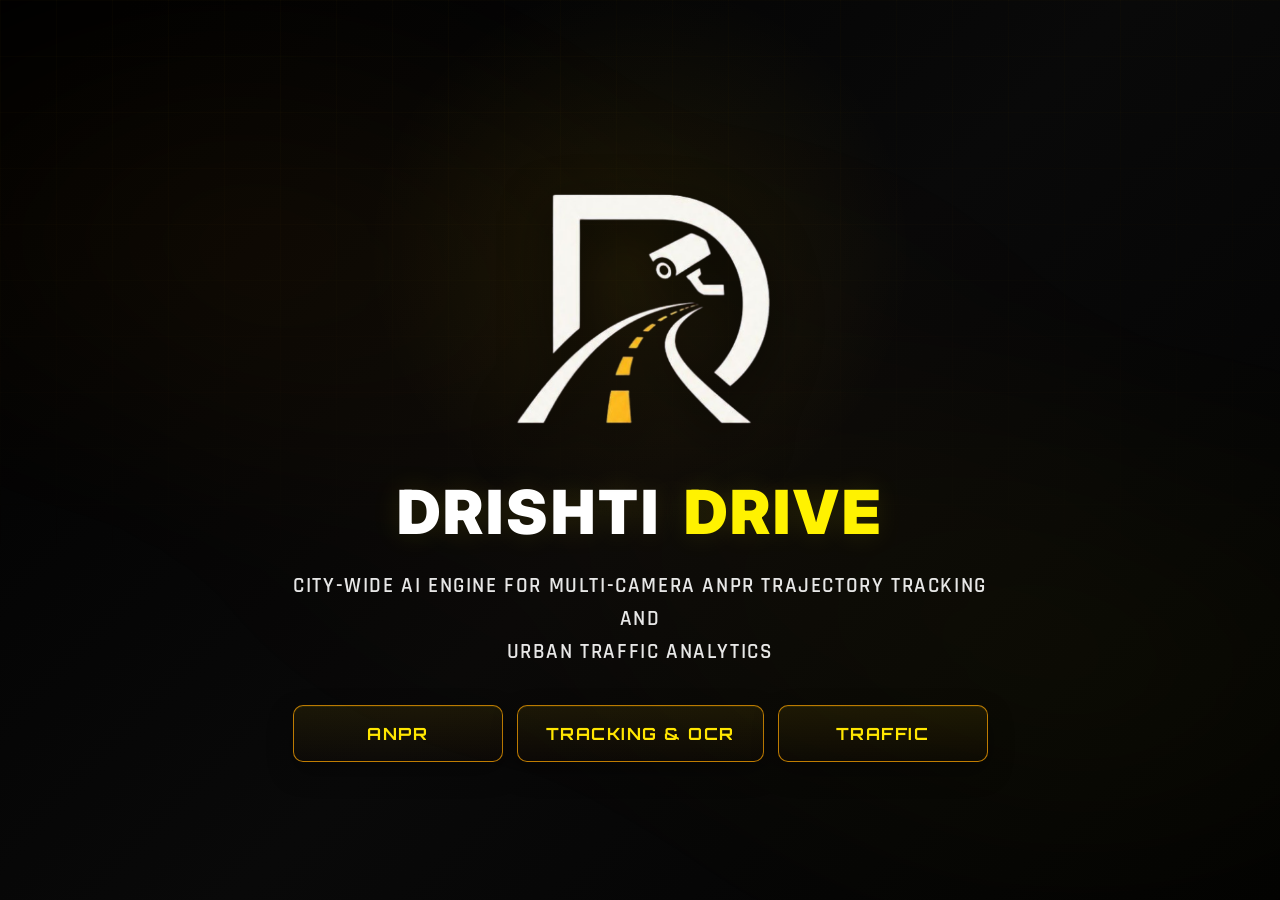
<file: menu/menu_frontend/index.html>
<!DOCTYPE html>
<html lang="en">

<head>
    <meta charset="UTF-8">
    <meta name="viewport" content="width=device-width, initial-scale=1.0">
    <title>DRISHTI DRIVE</title>
    <link
        href="https://fonts.googleapis.com/css2?family=Orbitron:wght@600;800;900&family=Rajdhani:wght@500;600;700&family=Inter:wght@300;400;600&display=swap"
        rel="stylesheet">
    <link rel="stylesheet" href="style.css?v=menu-ui-7">
</head>

<body>
    <div class="homepage-wrapper">
        <!-- LOGO -->
        <img src="mainlogo.png" alt="DRISHTI DRIVE Logo" class="brand-logo">

        <!-- TITLE -->
        <h1 class="brand-title">
            <span class="drishti-text">DRISHTI</span> <span class="drive-text">DRIVE</span>
        </h1>

        <!-- SUBHEADING / PROBLEM STATEMENT -->
        <p class="sub-heading">
            City-Wide AI Engine for Multi-Camera ANPR Trajectory Tracking and<br>Urban Traffic Analytics
        </p>

        <!-- 3 MAIN HOMEPAGE BUTTONS -->
        <div class="btn-container">
            <a class="nav-btn" href="/anpr/">ANPR</a>
            <a class="nav-btn" href="/tracking/">TRACKING &amp; OCR</a>
            <a class="nav-btn" href="/traffic/">TRAFFIC</a>
        </div>
    </div>

</body>

</html>
</file>
<file: menu/menu_frontend/style.css>
/* style.css */
:root {
    /* Yellow-Orange Palette */
    --yellow-fff200: #fff200;
    --yellow-ffe600: #ffe600;
    --yellow-ffd900: #ffd900;
    --yellow-ffcc00: #ffcc00;
    --amber-ffbf00: #ffbf00;
    --amber-ffb300: #ffb300;
    --amber-ffa600: #ffa600;
    --orange-ff9900: #ff9900;
    --orange-ff8c00: #ff8c00;
    --orange-ff8000: #ff8000;

    /* Theme Mapping */
    --bg-main: #000000;
    /* Solid Black Background */
    --text-primary: #fff200;
    /* Brightest Yellow Title */
    --text-sub: white;
    /* Warm Yellow Subheading */
    --accent-orange: #ff8000;
    /* Deep Orange Accent */
    --btn-border: #ffa600;
    /* Amber Accent Border */
    --btn-bg: #000000;
    /* Dark Base for Buttons */
}

* {
    box-sizing: border-box;
    margin: 0;
    padding: 0;
    font-family: 'Inter', sans-serif;
}

body {
    position: relative;
    isolation: isolate;
    background:
        radial-gradient(circle at 50% 28%, rgba(255, 204, 0, .08), transparent 30%),
        linear-gradient(135deg, #000 0%, #090909 52%, #020202 100%);
    color: var(--text-primary);
    min-height: 100vh;
    display: flex;
    flex-direction: column;
    align-items: center;
    justify-content: center;
    text-align: center;
    padding: 40px 20px;
}

body::before {
    content: '';
    position: fixed;
    inset: 0;
    z-index: -1;
    pointer-events: none;
    opacity: .24;
    background-image:
        linear-gradient(rgba(255, 204, 0, .08) 1px, transparent 1px),
        linear-gradient(90deg, rgba(255, 204, 0, .08) 1px, transparent 1px);
    background-size: 56px 56px;
    mask-image: linear-gradient(to bottom, black, transparent 78%);
    animation: grid-drift 18s linear infinite;
}

body::after {
    content: '';
    position: fixed;
    inset: -28%;
    z-index: -2;
    pointer-events: none;
    opacity: .34;
    background:
        radial-gradient(ellipse at 30% 35%, rgba(255, 153, 0, .14), transparent 24%),
        radial-gradient(ellipse at 72% 65%, rgba(255, 242, 0, .1), transparent 27%),
        radial-gradient(ellipse at 50% 50%, rgba(255, 128, 0, .08), transparent 38%);
    filter: blur(34px);
    animation: haze-drift 16s ease-in-out infinite alternate;
}

.homepage-wrapper {
    position: relative;
    max-width: 1080px;
    width: 100%;
    padding: 44px 42px 48px;
    display: flex;
    flex-direction: column;
    align-items: center;
    gap: 24px;
    animation: stage-float 7s ease-in-out infinite;
}

@keyframes grid-drift {
    to {
        background-position: 56px 56px;
    }
}

@keyframes haze-drift {
    0% {
        transform: translate3d(-3%, 2%, 0) scale(1);
    }

    50% {
        transform: translate3d(3%, -2%, 0) scale(1.08);
    }

    100% {
        transform: translate3d(-1%, 4%, 0) scale(1.02);
    }
}

@keyframes stage-float {

    0%,
    100% {
        transform: translateY(0);
    }

    50% {
        transform: translateY(-7px);
    }
}

/* LOGO CONTAINER */
.logo-container {
    display: inline-flex;
    justify-content: center;
    align-items: center;
    padding: 20px;
}

/* BRAND LOGO */
.brand-logo {
    max-height: 320px;
    width: auto;
    object-fit: contain;
    filter: drop-shadow(0 16px 24px rgba(0, 0, 0, .58));
    transform-origin: 50% 72%;
    animation: logo-life 5.5s ease-in-out infinite;
}

@keyframes logo-life {

    0%,
    100% {
        transform: translateY(0) scale(1) rotate(0deg);
        filter: drop-shadow(0 16px 24px rgba(0, 0, 0, .58));
    }

    42% {
        transform: translateY(-5px) scale(1.018) rotate(-.6deg);
        filter: drop-shadow(0 20px 34px rgba(255, 153, 0, .27));
    }

    58% {
        transform: translateY(-3px) scale(1.012) rotate(.4deg);
        filter: drop-shadow(0 18px 30px rgba(255, 242, 0, .2));
    }
}

/* HEADING */
.brand-title {
    font-family: 'Orbitron', sans-serif;
    font-size: 3.8rem;
    font-weight: 900;
    letter-spacing: 3px;
    text-transform: uppercase;
    line-height: 1.1;
    text-shadow: 0 0 28px rgba(255, 242, 0, .12);
    animation: title-glow 3.5s ease-in-out infinite;
}

@keyframes title-glow {
    50% {
        text-shadow: 0 0 36px rgba(255, 204, 0, .3);
    }
}

.drishti-text {
    color: #ffffff;
    display: inline-block;
    animation: word-charge 3.6s ease-in-out infinite;
}

.drive-text {
    color: var(--yellow-fff200);
    display: inline-block;
    animation: word-charge 3.6s ease-in-out 1.2s infinite;
}

@keyframes word-charge {

    0%,
    58%,
    100% {
        transform: translateY(0);
        text-shadow: 0 0 0 rgba(255, 242, 0, 0);
    }

    66% {
        transform: translateY(-3px);
        text-shadow: 0 0 18px currentColor;
    }

    73% {
        transform: translateY(0);
        text-shadow: 0 0 5px currentColor;
    }
}

/* SUBHEADING / PROBLEM STATEMENT */
.sub-heading {
    font-family: 'Rajdhani', sans-serif;
    font-size: 1.3rem;
    font-weight: 600;
    color: var(--text-sub);
    opacity: 0.9;
    letter-spacing: 1.6px;
    text-transform: uppercase;
    max-width: 900px;
    line-height: 1.6;
    max-width: 720px;
}

/* BUTTONS */
.btn-container {
    display: flex;
    justify-content: center;
    gap: 14px;
    margin-top: 12px;
    width: 100%;
    flex-wrap: wrap;
}

.nav-btn {
    position: relative;
    overflow: hidden;
    font-family: 'Orbitron', sans-serif;
    font-size: 1.05rem;
    font-weight: 700;
    letter-spacing: 1.5px;
    padding: 17px 28px;
    border-radius: 10px;
    border: 1px solid rgba(255, 166, 0, .72);
    background: linear-gradient(180deg, rgba(255, 204, 0, .08), rgba(255, 128, 0, .02));
    color: var(--yellow-ffe600);
    cursor: pointer;
    transition: all 0.3s cubic-bezier(0.4, 0, 0.2, 1);
    box-shadow: 0 10px 24px rgba(0, 0, 0, .34), inset 0 1px 0 rgba(255, 242, 0, .08);
    min-width: 210px;
    text-decoration: none;
    display: inline-flex;
    align-items: center;
    justify-content: center;
    animation: button-breathe 3.8s ease-in-out infinite;
}

.nav-btn:nth-child(2) {
    animation-delay: .35s;
}

.nav-btn:nth-child(3) {
    animation-delay: .7s;
}

@keyframes button-breathe {

    0%,
    100% {
        box-shadow: 0 10px 24px rgba(0, 0, 0, .34), inset 0 1px 0 rgba(255, 242, 0, .08);
    }

    50% {
        box-shadow: 0 14px 32px rgba(255, 128, 0, .13), 0 0 20px rgba(255, 204, 0, .08), inset 0 1px 0 rgba(255, 242, 0, .14);
    }
}

.nav-btn::after {
    content: '';
    position: absolute;
    inset: 0 auto 0 -75%;
    width: 45%;
    background: linear-gradient(105deg, transparent, rgba(255, 242, 0, .42), transparent);
    transform: skewX(-18deg);
    animation: button-sweep 4.5s ease-in-out infinite;
}

@keyframes button-sweep {

    0%,
    62% {
        left: -75%;
    }

    82%,
    100% {
        left: 135%;
    }
}

.nav-btn:hover {
    background: var(--orange-ff9900);
    border-color: var(--orange-ff9900);
    color: var(--bg-main);
    transform: translateY(-2px);
    box-shadow: 0 14px 28px rgba(255, 128, 0, .18);
}

@media (max-width: 768px) {
    body {
        padding: 20px 14px;
    }

    .homepage-wrapper {
        padding: 30px 18px 34px;
    }

    .brand-logo {
        max-height: 190px;
    }

    .brand-title {
        font-size: 2.5rem;
    }

    .sub-heading {
        font-size: 1.1rem;
    }

    .sub-heading br {
        display: none;
    }

    .btn-container {
        flex-direction: column;
        align-items: center;
    }

    .nav-btn {
        width: 100%;
        max-width: 320px;
    }
}

@media (prefers-reduced-motion: reduce) {

    body::after,
    body::before,
    .homepage-wrapper,
    .brand-logo,
    .brand-title,
    .drishti-text,
    .drive-text,
    .nav-btn,
    .nav-btn::after {
        animation: none;
    }
}

/* Shared application navigation */
.global-navbar {
    width: 100%;
    min-height: 70px;
    padding: 10px 28px;
    display: flex;
    align-items: center;
    gap: 24px;
    background: #050505;
    border-bottom: 1px solid rgba(255, 166, 0, .42);
    z-index: 100;
}

.global-brand {
    display: inline-flex;
    align-items: center;
    gap: 9px;
    color: #fff;
    font: 800 1.15rem 'Orbitron', sans-serif;
    text-decoration: none;
    white-space: nowrap;
}

.global-brand img {
    width: 42px;
    height: 42px;
    object-fit: contain;
}

.global-brand>span>span {
    color: #ff9900;
}

.global-links {
    display: flex;
    align-items: center;
    gap: 4px;
    padding: 4px;
    border: 1px solid rgba(255, 166, 0, .4);
    border-radius: 10px;
}

.global-links a {
    padding: 8px 12px;
    border-radius: 7px;
    color: #fff;
    font-size: .75rem;
    font-weight: 700;
    text-decoration: none;
    letter-spacing: .04em;
}

.global-links a:hover,
.global-links a.active {
    color: #000;
    background: #ffcc00;
}

.search-status {
    margin-left: auto;
    display: grid;
    place-items: center;
    width: 32px;
    height: 32px;
}

.search-status span {
    width: 12px;
    height: 12px;
    border-radius: 50%;
    animation: search-status-glow 1s ease-in-out infinite alternate;
}

.search-status.status-idle span {
    background: #ef4444;
    box-shadow: 0 0 7px #ef4444, 0 0 16px rgba(239, 68, 68, .75);
}

.search-status.status-searching span {
    background: #f97316;
    box-shadow: 0 0 7px #f97316, 0 0 16px rgba(249, 115, 22, .8);
}

.search-status.status-found span {
    background: #22c55e;
    box-shadow: 0 0 7px #22c55e, 0 0 16px rgba(34, 197, 94, .8);
}

@keyframes search-status-glow {
    from {
        opacity: .58;
        transform: scale(.82);
    }

    to {
        opacity: 1;
        transform: scale(1.14);
    }
}

body>.global-navbar {
    position: fixed;
    inset: 0 0 auto;
}

@media (max-width: 700px) {
    .global-navbar {
        padding: 8px 14px;
        gap: 10px;
    }

    .global-brand>span {
        display: none;
    }

    .global-links a {
        padding: 7px 7px;
        font-size: .62rem;
    }
}
</file>
